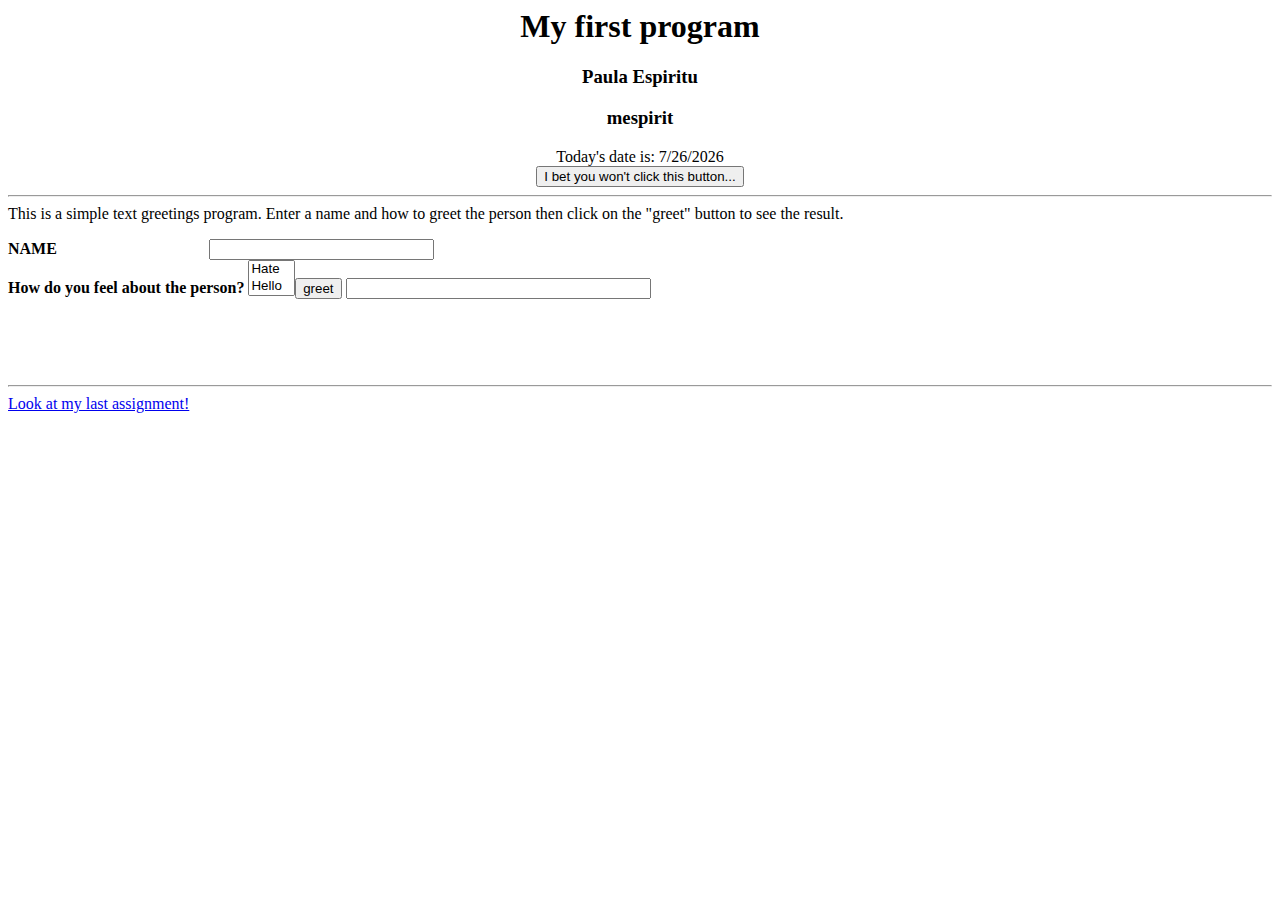
<file: CE3/First Program.html>
<html>
	<!-- THIS IS A COMMENT. It is merely for notes in the code. It does not affect the code. -->

	<!-- **********************************************
	If you have any questions about HTML tags,	W3 Schools has an
	excellent reference at: http://w3schools.com/tags/default.asp
	********************************************** -->
	
	<!--
		Requirements:
		x Replace "My name is" +50
		x Replace "My login is" +50
		x Replace "Click me!" +50
		x Replace "Good job!" +50
		x Add date script +100
		x Add two more form options +100
		x Add two more cases in my_function +100
		x Show two items in pull-down menu +100
		- Align left edge of textbox to menu +100
		x onMouseOver: pink +100
		x onMouseOut: blue +100
		x Replace "Place mouse.." with HW 2 Link Text +50
		x Replace URL with HW 2 LINK +50
		
		x EC: Add "HI THERE" link to hw2 +100
	
	-->

	<head>
		<title>First Program</title>
	</head>


	<center>
		<h1>My first program</h1>
		<h3>Paula Espiritu</h3>
		<h3>mespirit</h3>
    
    <script type="text/javascript">
		var mydate= new Date()
		var theyear=mydate.getFullYear()
		var themonth=mydate.getMonth()+1
		var thetoday=mydate.getDate()
		document.write("Today's date is: ")
		document.write(themonth+"/"+thetoday+"/"+theyear)
		</script>

	</center>

	<!-- **********************************************
	The following function will create a button on your page.  When the button is clicked, it will pop up a message.
	To edit the text on the button, edit the text following "value".  To edit the text in the pop up message, edit the text following "alert".
	*********************************************** -->

	<script>
		function myFunction()
		{
			alert("Ok, fine. You win.");
		}
	</script>

	
	<body>

		<center>
			<input type="button" onclick="myFunction()" value="I bet you won't click this button..." />
		</center>

		<hr> <!-- HR is command which draws a line across the screen -->

		This is a simple text greetings program.  Enter a name and how to greet the person
		then click on the "greet" button to see the result.		
		<P>


		<form name="MyForm">
		
			<b> NAME </b>  &nbsp;&nbsp;&nbsp;&nbsp;&nbsp;&nbsp;&nbsp;&nbsp;&nbsp;&nbsp;	<!-- &nbsp is a way of adding a space -->
			&nbsp;&nbsp;&nbsp;&nbsp;&nbsp;&nbsp;&nbsp;&nbsp;&nbsp;&nbsp;&nbsp;&nbsp;
			&nbsp;&nbsp;&nbsp;&nbsp;&nbsp;&nbsp;&nbsp;&nbsp;&nbsp;&nbsp;&nbsp;&nbsp;
			<!-- **********************************************
			Creates a text box of size 25 that allows you to input the name of a person.
			INPUT type = "text"
			*********************************************** -->
			<input name="name_of_person" size="25" type="text">

			
			<br> <!-- BR puts vertical space on the screen -->
			<b> How do you feel about the person? </b>

			
			<!-- *****************************************************
			Creates a pull-down menu of size 1 that allows you to select an option.
			Options are listed within.  You can add more options.
			****************************************************** -->
			<select name="my_menu" size="2">
				<option value="Hate_value">Hate</option>	<!-- shows word Hate in menu -->
				<option value="Hello_value">Hello</option>	<!-- shows word Hello in menu -->
                <option value="Hug_value">Hug</option>
				<option value="Smack_value">Smack</option
            </select>

			
			<pre> <!-- PRE puts pre formatted text on the screen. In this case, we are adding vertical space. -->




			</pre>

			
			<center>
			
				<!-- *********************************************************
				A button with the word greet will appear because of this call.
				The button when pushed will call the function "my_function"
				DO NOT MODIFY THIS
				********************************************************** -->
				<input name="greet_button" value="greet" onclick="this.form.the_result_of_the_greeting.value= my_function(
				this.form.name_of_person.value,
				this.form.my_menu.options[ this.form.my_menu.selectedIndex].value)" type="button">
				
				<!-- **********************************************
				Makes a text box of size 35 which receives the
				result of pushing the "greet" button
				*********************************************** -->
				<input name="the_result_of_the_greeting" size="35" type="text">


				<pre> <!-- PRE puts pre formatted text on the screen. In this case, we are adding vertical space. -->


				</pre>

				<hr> <!-- HR is command which draws a line across the screen -->
				
				<a href="http://people.ucsc.edu/~mespirit/ce3/index.html" 
					onMouseOver="document.bgColor='pink'; return true;"
					onMouseOut="document.bgColor='blue'; return true;">
					Look at my last assignment!
				</a>
				
			</center>

		</form>
	</body>


	<!-- LONG COMMENT ****************************************************
	When I press the greet button, I call the following function.
	In other words, this function runs when the greet button is pressed.
	
	DO NOT DELETE THIS FUNCTION
	
	You may modify as needed by adding to the function.

	FUNCTION: 	my_function(value1, value2)
	RESULT:  	returns a string of characters, stored in resulting_string
	ARGUMENT1:	value1 - Takes the name of a person
	ARGUMENT2: 	value2 - Takes the name of an operation
	****************************************************************** -->
	
	<script language="javascript">
		function my_function(value1, value2)
		{
			<!-- Start with an empty string called resulting_string. -->
			var resulting_string = "";

			<!-- If no name was given... -->
			if (value1 == "")
			{	
				<!-- store "WHO?" in resulting_string. -->
				resulting_string = "WHO?";
			}
			<!-- otherwise, if hello was selected in the menu... -->
			else if ( value2 == "Hello_value" )
			{
				<!-- store "Hello There" and the person's name in resulting_string. -->
				resulting_string = "Hello There " + value1;
			}
			<!-- Otherwise, if hello was selected in the menu... -->
			else if ( value2 == "Hate_value" )
			{	
				<!-- store "I don't like you" and the person's name in resulting_string. -->
				resulting_string = "I Don't Like You " + value1;
	      	}
			
			<!--  2 Extra Options -->
			else if (x == "Hug_value"){
				resulting_string = "You are about to be hugged "+value1;
			}
			else if(y == "Smack_value"){
				resulting_string = "You better run because I will smack you, "+value1;
			}
			
			<!-- Otherwise, if nothing above happens... -->
			else
			{	
				<!-- store "ERROR HAS OCURRED" in resulting_string (because something should have happened before this). -->
				resulting_string = "ERROR HAS OCCURRED";
			}

			<!-- Finally, return whatever was stored in resulting_string. -->
			return resulting_string;
		}
	</script>

</html>
</file>
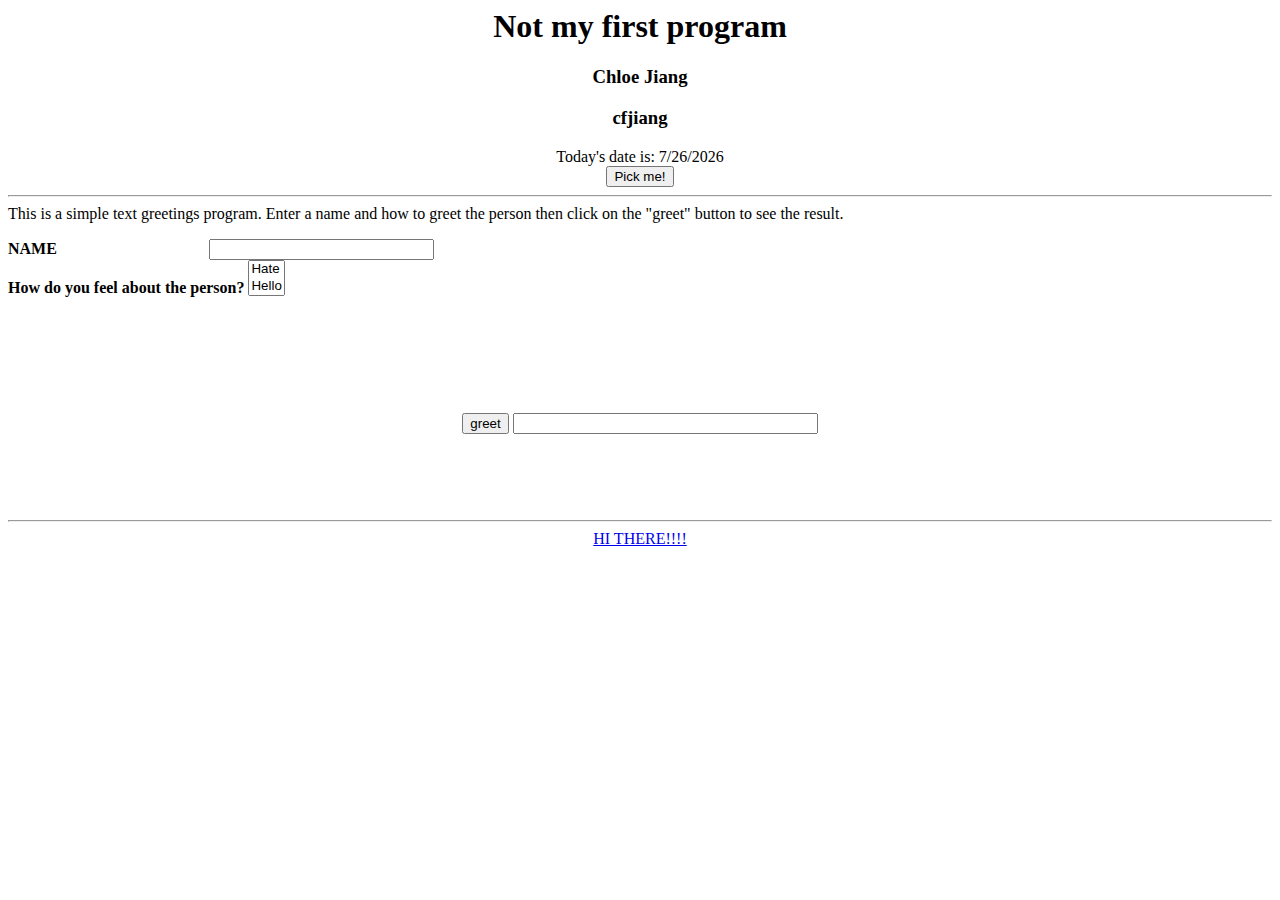
<file: CE3/hello_java.html>
<html>
	<!-- THIS IS A COMMENT. It is merely for notes in the code. It does not affect the code. -->

	<!-- **********************************************
	If you have any questions about HTML tags,	W3 Schools has an
	excellent reference at: http://w3schools.com/tags/default.asp
	********************************************** -->

	<head>
        <title>First Program: HTML EDITTING!!!</title>
	</head>


	<center>
		<h1>Not my first program</h1>
		<h3>Chloe Jiang </h3>
		<h3>cfjiang </h3>

	<!-- **********************************************
	The following 8 lines of javascript will display the current date.  But the script is embedded in a comment,
	so javascript won't pay any attention to it.

	You need to remove the symbols that indicate the beginning of this comment and
	the symbols that indicate the end of this comment.

	Pay close attention: a comment begins with a less-than symbol, an exclamation point, and two dashes.  It ends with
	two dashes and a greater-than symbol.
	*********************************************** -->
<script type="text/javascript">
		var mydate= new Date()
		var theyear=mydate.getFullYear()
		var themonth=mydate.getMonth()+1
		var thetoday=mydate.getDate()
		document.write("Today's date is: ")
		document.write(themonth+"/"+thetoday+"/"+theyear)
</script>

	</center>

	<!-- **********************************************
	The following function will create a button on your page.  When the button is clicked, it will pop up a message.
	To edit the text on the button, edit the text following "value".  To edit the text in the pop up message, edit the text following "alert".
	*********************************************** -->

	<script>
		function myFunction()
		{
			alert("Thanks for picking me!");
		}
	</script>

	
	<body>

		<center>
			<input type="button" onclick="myFunction()" value="Pick me!" />
		</center>

		<hr> <!-- HR is command which draws a line across the screen -->

		This is a simple text greetings program.  Enter a name and how to greet the person
		then click on the "greet" button to see the result.
		
		<P>


		<form name="MyForm">
		
			<b> NAME </b> &nbsp;&nbsp;&nbsp;&nbsp;&nbsp;&nbsp;&nbsp;&nbsp;&nbsp;&nbsp;	<!-- &nbsp is a way of adding a space -->
			&nbsp;&nbsp;&nbsp;&nbsp;&nbsp;&nbsp;&nbsp;&nbsp;&nbsp;&nbsp;&nbsp;&nbsp;
			&nbsp;&nbsp;&nbsp;&nbsp;&nbsp;&nbsp;&nbsp;&nbsp;&nbsp;&nbsp;&nbsp;&nbsp;	<!-- &nbsp is a way of adding a space -->

			<!-- **********************************************
			Creates a text box of size 25 that allows you to input the name of a person.
			INPUT type = "text"
			*********************************************** -->
			<input name="name_of_person" size="25" type="text">

			
			<br> <!-- BR puts vertical space on the screen -->

			<b> How do you feel about the person? </b>

			
			<!-- *****************************************************
			Creates a pull-down menu of size 1 that allows you to select an option.
			Options are listed within.  You can add more options.
			****************************************************** -->
			<select name="my_menu" size="2">
				<option value="Hate_value">Hate</option>	<!-- shows word Hate in menu -->
				<option value="Hello_value">Hello</option>	<!-- shows word Hello in menu -->
                <option value="Love_value">Love</option>	<!-- shows word Love in menu -->
                <option value="Like_value">Like</option>	<!-- shows word Hello in menu -->
			</select>

			
			<pre> <!-- PRE puts pre formatted text on the screen. In this case, we are adding vertical space. -->




			</pre>

			
			<center>
			
				<!-- *********************************************************
				A button with the word greet will appear because of this call.
				The button when pushed will call the function "my_function"
				DO NOT MODIFY THIS
				********************************************************** -->
				<input name="greet_button" value="greet" onclick="this.form.the_result_of_the_greeting.value= my_function(
				this.form.name_of_person.value,
				this.form.my_menu.options[ this.form.my_menu.selectedIndex].value)" type="button">
				
				<!-- **********************************************
				Makes a text box of size 35 which receives the
				result of pushing the "greet" button
				*********************************************** -->
				<input name="the_result_of_the_greeting" size="35" type="text">


				<pre> <!-- PRE puts pre formatted text on the screen. In this case, we are adding vertical space. -->


				</pre>

				<hr> <!-- HR is command which draws a line across the screen -->
				
				<a href="http://people.ucsc.edu/~cfjiang/assignment2.html" 
					onMouseOver="document.bgColor='pink'; return true;"
					onMouseOut="document.bgColor='blue'; return true;">
					HI THERE!!!!
				</a>
				
			</center>

		</form>
	</body>


	<!-- LONG COMMENT ****************************************************
	When I press the greet button, I call the following function.
	In other words, this function runs when the greet button is pressed.
	
	DO NOT DELETE THIS FUNCTION
	
	You may modify as needed by adding to the function.

	FUNCTION: 	my_function(value1, value2)
	RESULT:  	returns a string of characters, stored in resulting_string
	ARGUMENT1:	value1 - Takes the name of a person
	ARGUMENT2: 	value2 - Takes the name of an operation
	****************************************************************** -->
	
	<script language="javascript">
		function my_function(value1, value2)
		{
			<!-- Start with an empty string called resulting_string. -->
			var resulting_string = "";

			<!-- If no name was given... -->
			if (value1 == "")
			{	
				<!-- store "WHO?" in resulting_string. -->
				resulting_string = "WHO?";
			}
			<!-- otherwise, if hello was selected in the menu... -->
			else if ( value2 == "Hello_value" )
			{
				<!-- store "Hello There" and the person's name in resulting_string. -->
				resulting_string = "Hello There " + value1;
			}
			<!-- Otherwise, if hello was selected in the menu... -->
			else if ( value2 == "Hate_value" )
			{	
				<!-- store "I don't like you" and the person's name in resulting_string. -->
				resulting_string = "I Don't Like You " + value1;
	      	}
            else if (value2 == "Love_value")
                {
                    <!-- store "I love you" and the person's name in resulting_string. -->
				resulting_string = "I love You " + value1;
                }
            else if (value2 == "Like_value")
                {
                    <!-- store "I like you" and the person's name in resulting_string. -->
				resulting_string = "I like You " + value1;
                }
            
			<!-- Otherwise, if nothing above happens... -->
			else
			{	
				<!-- store "ERROR HAS OCURRED" in resulting_string (because something should have happened before this). -->
				resulting_string = "ERROR HAS OCCURRED";
			}

			<!-- Finally, return whatever was stored in resulting_string. -->
			return resulting_string;
		}
	</script>

</html>
</file>
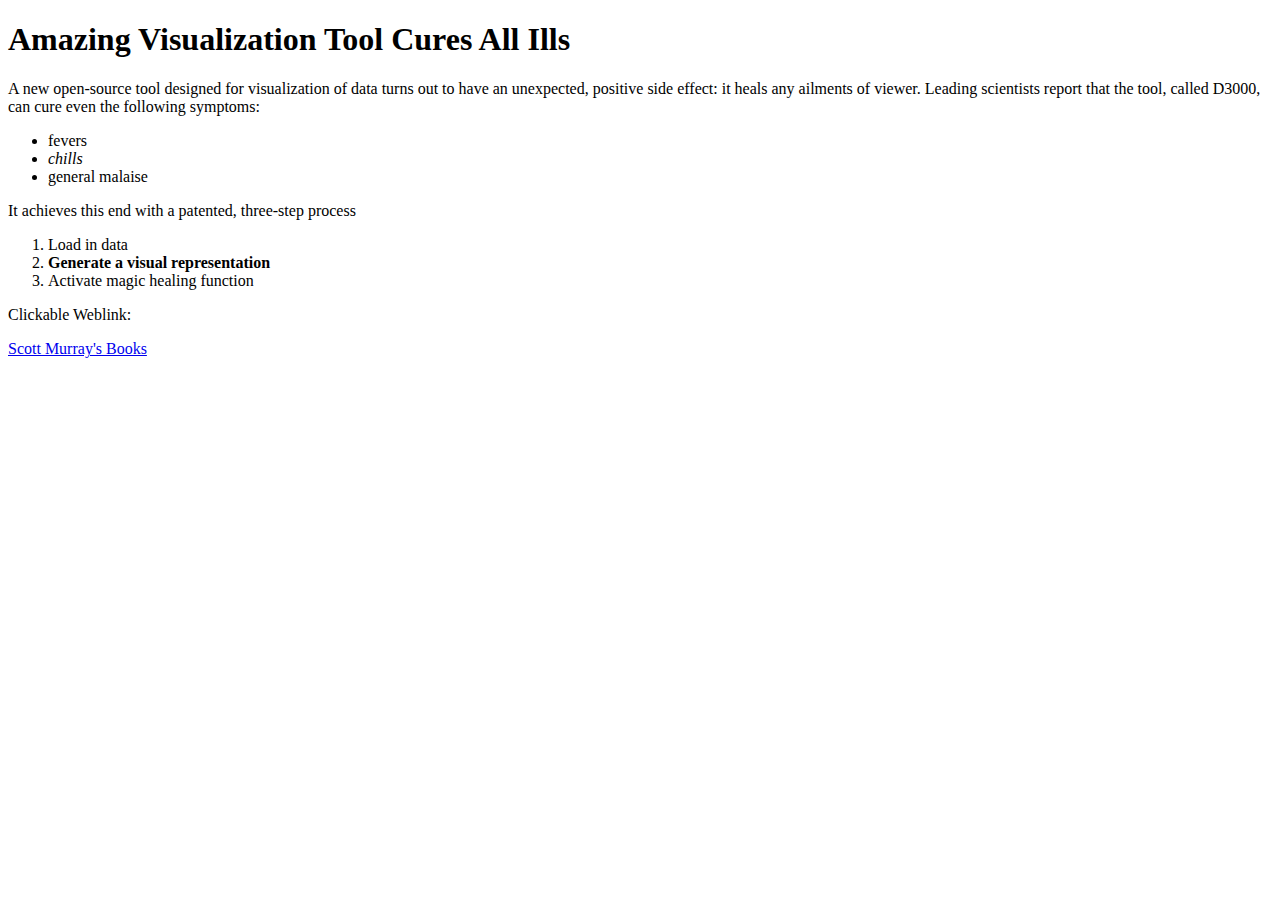
<file: CS165/AmazingExample.html.html>
<!DOCTYPE html>
<html>
    <head>
        <title>Amazing Example</title>
    </head>
    <body>
        <h1>Amazing Visualization Tool Cures All Ills</h1>
        <p>A new open-source tool designed for visualization of data turns out to have an unexpected, positive side effect: it heals any ailments of viewer. Leading scientists report that the tool, called D3000, can cure even the following symptoms:</p>
        <ul>
            <li>fevers</li>
            <li><i>chills</i></li>
            <li>general malaise</li>
        </ul>
        <p>It achieves this end with a patented, three-step process</p>
        <ol>
            <li>Load in data</li>
            <li><b>Generate a visual representation</b></li>
            <li>Activate magic healing function</li>
        </ol>
       <p>Clickable Weblink:</p> <a href="http://chimera.labs.oreilly.com/books/1230000000345/index.html">Scott Murray's Books</a>
    </body>
</html>
</file>
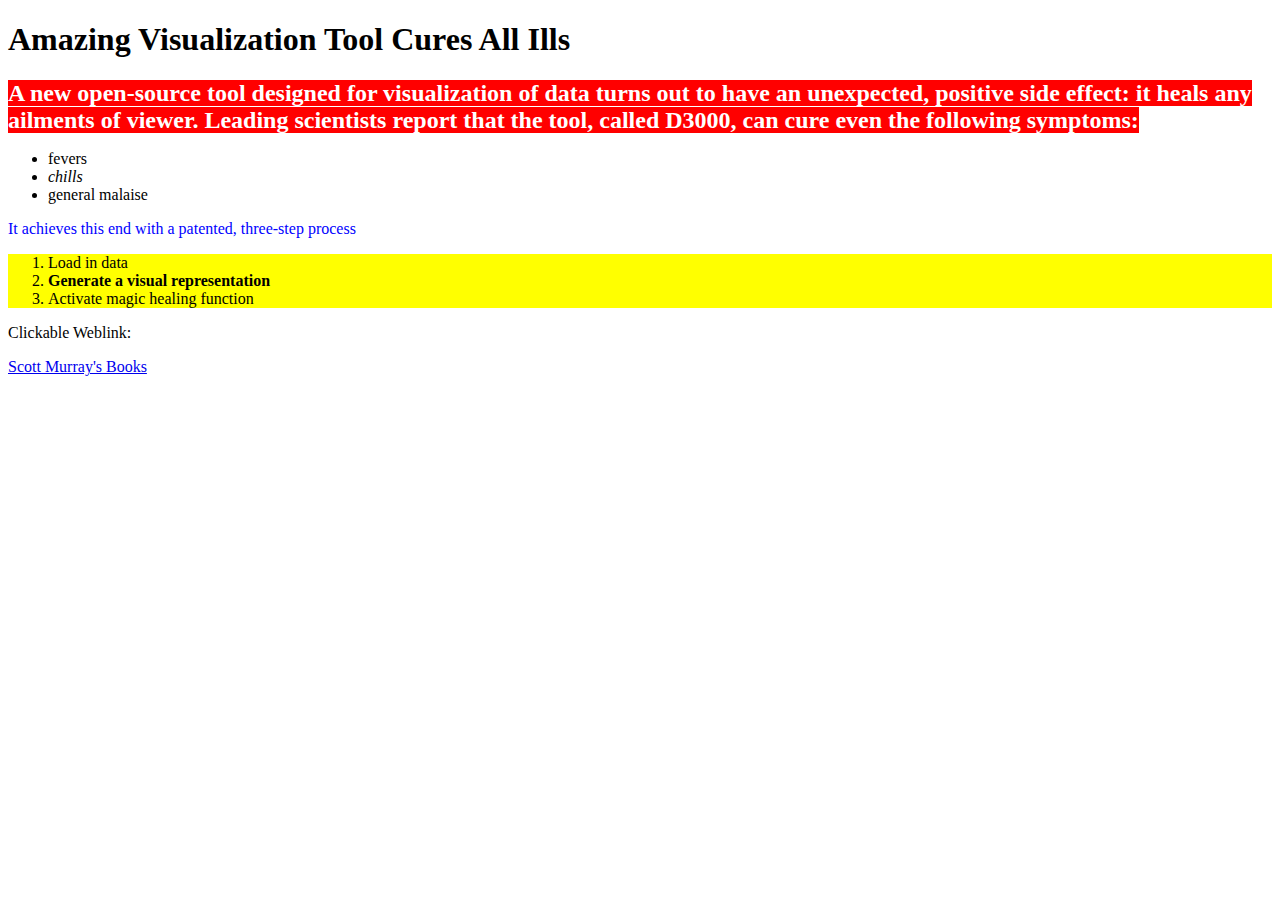
<file: CS165/AmazingExampleCSS.html>
<!DOCTYPE html>
<html>
    <head>
        <title>Amazing Example</title>
        <style type="text/css">
                p1 { 
                    font-size: 24px;
                    font-weight: bold;
                    background-color: red;
                    color: white;
                }
            ol {
                    color: black;
                    background-color: yellow;
                }
        </style>
    </head>
    <body>
        <h1>Amazing Visualization Tool Cures All Ills</h1>
        <p1>A new open-source tool designed for visualization of data turns out to have an unexpected, positive side effect: it heals any ailments of viewer. Leading scientists report that the tool, called D3000, can cure even the following symptoms:</p1>
        <ul>
            <li>fevers</li>
            <li><i>chills</i></li>
            <li>general malaise</li>
        </ul>
        <p style="color: blue;">It achieves this end with a patented, three-step process</p>
        <ol>
            <li>Load in data</li>
            <li><b>Generate a visual representation</b></li>
            <li>Activate magic healing function</li>
            </ol>
       <p>Clickable Weblink:</p> <a href="http://chimera.labs.oreilly.com/books/1230000000345/index.html">Scott Murray's Books</a>
    </body>
</html>
</file>
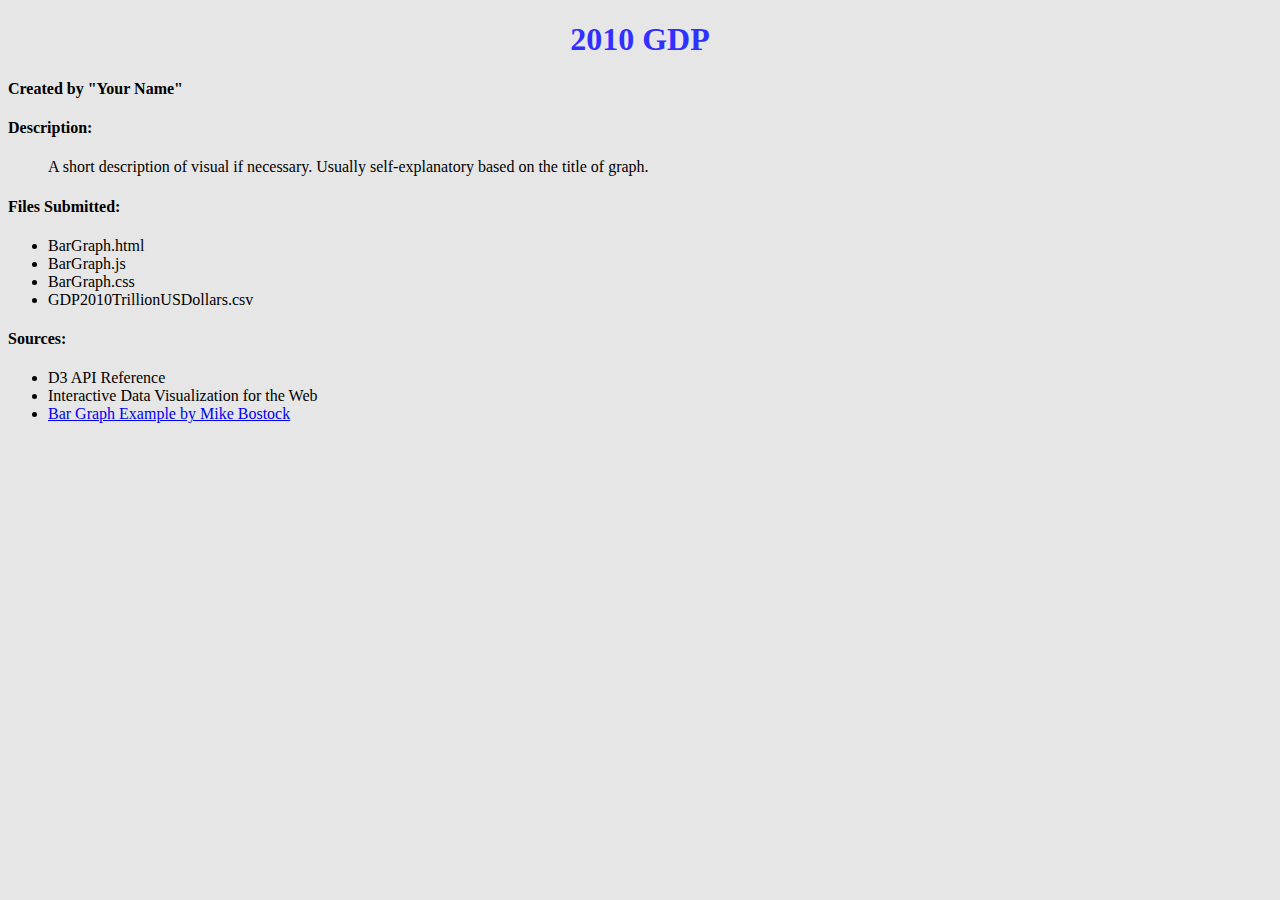
<file: CS165/BarGraph.html>
<!DOCTYPE html>
<html> 
    
  <head>
    <!-- Meta Tag -->
    <meta charset="utf-8">
    <!-- CSS Stylesheet -->
    <link rel="stylesheet" type="text/css" href="BarGraph.css">  
    <!-- D3.js Source -->
    <script type= "text/javascript" src="http://d3js.org/d3.v3.min.js"></script> 
  </head>
    
  <body>
    <h1 style = "text-align:center; color:#3030FF"><bold>2010 GDP</bold></h1>
    <!-- Your D3.js code for making a Bar Graph -->
    <script type="text/javascript" src="BarGraph.js"></script>     
    <!-- Submission Info -->
    <h4>Created by "Your Name"</h4>
      
    <h4>Description:</h4>
    <p> A short description of visual if necessary. Usually self-explanatory based on the title of graph.</p>
    <!-- Create a list using <ul> and <li> tag -->   
    <h4>Files Submitted:</h4>
    <ul>
      <li>BarGraph.html</li>
      <li>BarGraph.js</li>
      <li>BarGraph.css</li>
      <li>GDP2010TrillionUSDollars.csv</li>
    </ul>
      
    <h4> Sources: </h4>
    <ul>
      <li>D3 API Reference</li>
      <li>Interactive Data Visualization for the Web</li>
      <li><a href="http://bost.ocks.org/mike/bar/3/" target = "_blank"> Bar Graph Example by Mike Bostock</a></li>
    </ul>
  </body>
    
</html>
</file>
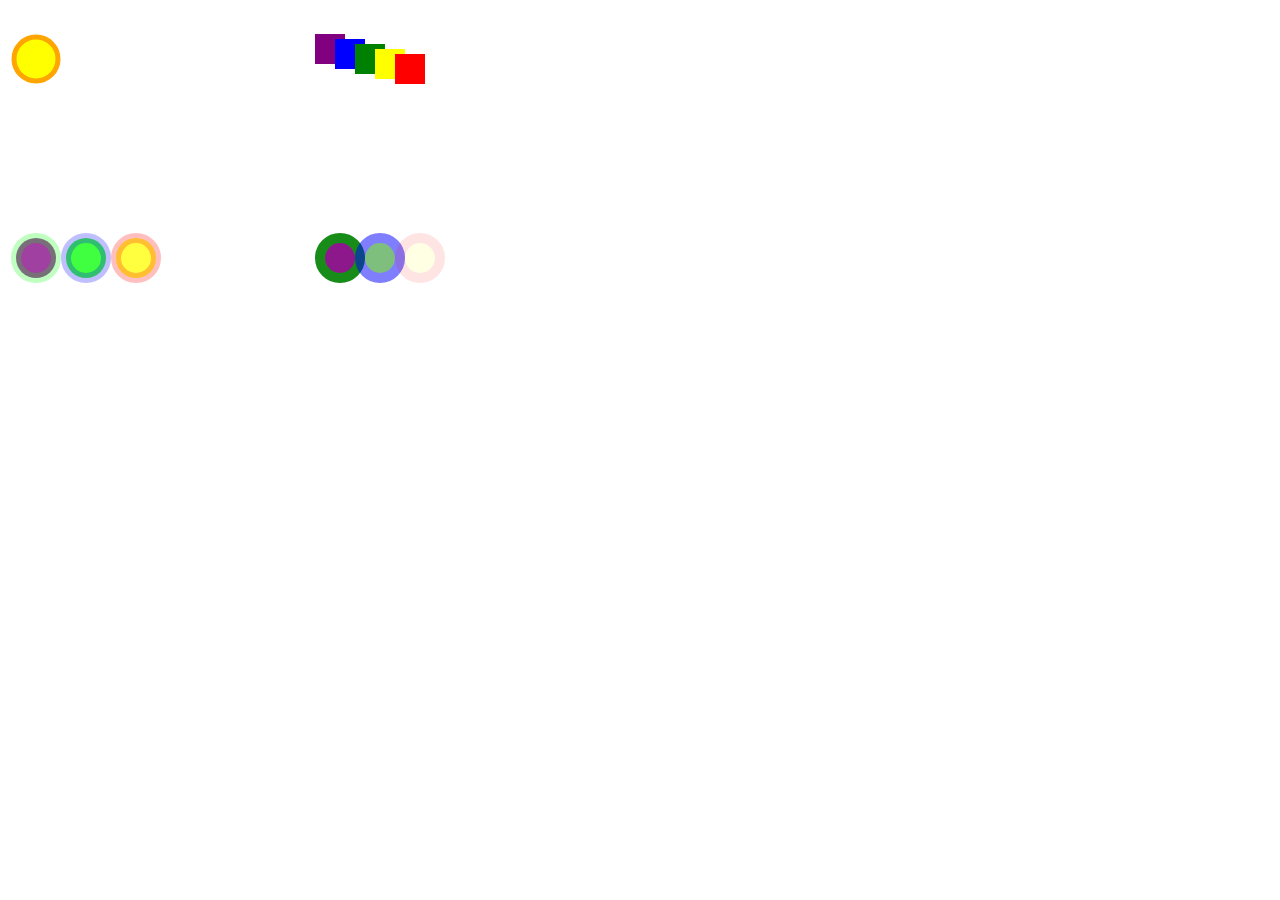
<file: CS165/Circles.html>
<head>
    <script type=”text/javascript” src="http://d3js.org/de.v3.min.js"></script>
</head>

<body>
    <table width=400 height=400>
        <tr>
        <td width=200>
        <svg>
            <circle cx="25" cy="25" r="22" fill="yellow" stroke="orange" stroke-width="5" />
        </svg>
        </td>

        <td width=200>
        <svg>
            <rect x="0" y="0" width="30" height="30" fill="purple" />
            <rect x="20" y="5" width="30" height="30" fill="blue" />
            <rect x="40" y="10" width="30" height="30" fill="green" />
            <rect x="60" y="15" width="30" height="30" fill="yellow" />
            <rect x="80" y="20" width="30" height="30" fill="red" />
        </svg>
        </td>
        </tr>

        <tr>
        <td width=200>
        <svg>
            <circle cx="25" cy="25" r="20" fill="rgba(128, 0, 128, 0.75)" stroke="rgba(0, 255, 0, 0.25)" stroke-width="10" />
            <circle cx="75" cy="25" r="20" fill="rgba(0, 255, 0, 0.75)" stroke="rgba(0, 0, 255, 0.25)" stroke-width="10" />
            <circle cx="125" cy="25" r="20" fill="rgba(255, 255, 0, 0.75)" stroke="rgba(255, 0, 0, 0.25)" stroke-width="10" />
        </svg>
        </td>

        <td width=200>
        <svg>
            <circle cx="25" cy="25" r="20" fill="purple" stroke="green" stroke-width="10" opacity="0.9" />
            <circle cx="65" cy="25" r="20" fill="green" stroke="blue" stroke-width="10" opacity="0.5" />
            <circle cx="105" cy="25" r="20" fill="yellow" stroke="red" stroke-width="10" opacity="0.1" />
        </svg>
        </td>
        </tr>
    </table>
</body>
</file>
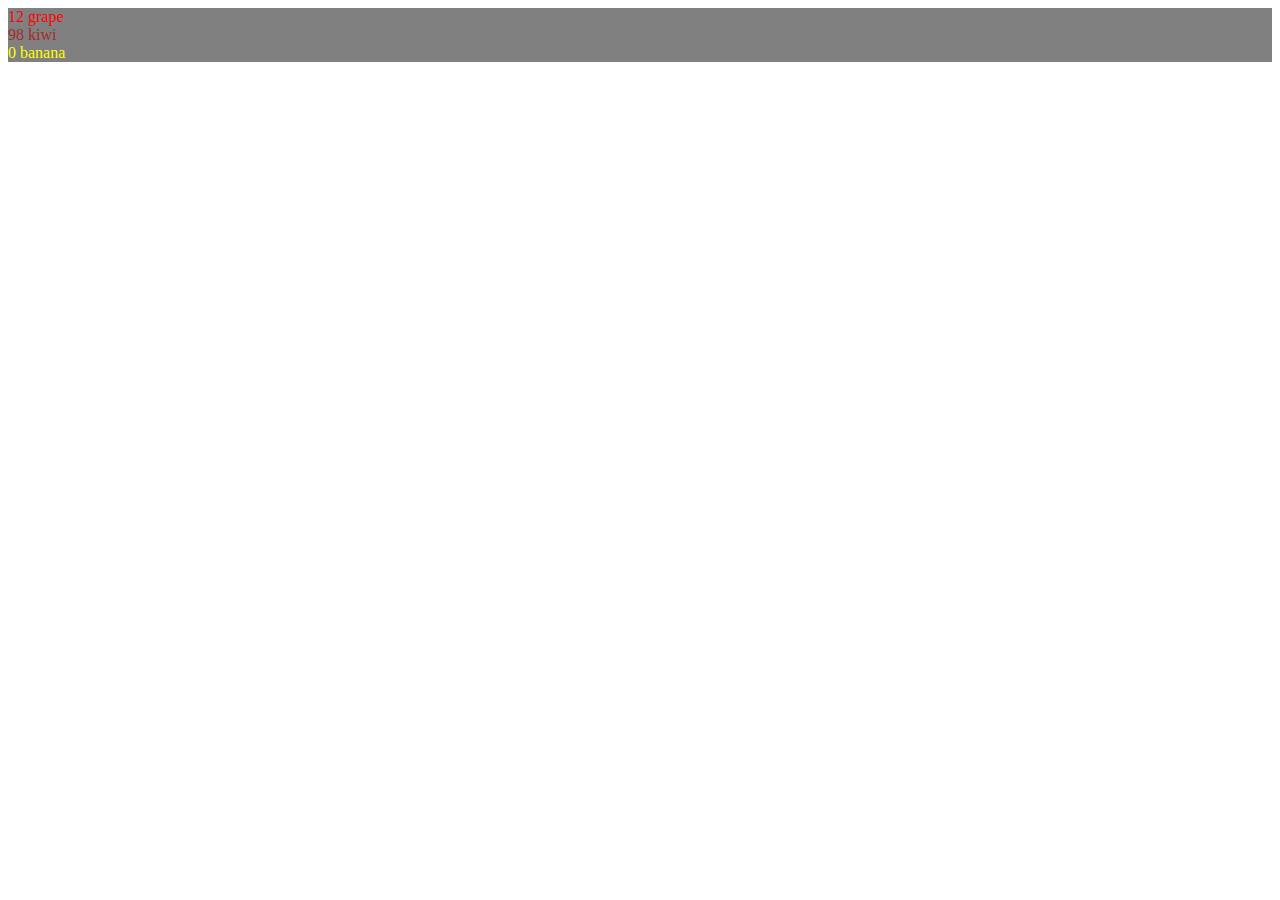
<file: CS165/fruit.html>
<!--Chloe Jiang
Helped by Alex Swift -->

<html>

<head>
    <title>Fruits</title>
</head>
    
<body>
    
    <p>
        <div id = 0></div>
        <div id = 1></div>
        <div id = 2></div>
    </p>
    
   <!-- <a id="grapequantity"></a> 
    <a id="grapekind"></a><br>
    <a id="kiwiquantity"></a> 
    <a id="kiwikind"></a><br>
    <a id="bananaquantity"></a> 
    <a id="bananakind"></a> -->
    
    <script type="text/javascript">
        var fruits = [
            {
                kind: "grape",
                color: "red",
                quantity: 12,
                tasty: true
            },
            {
                kind: "kiwi",
                color: "brown",
                quantity: 98,
                tasty: true
            },
            {
                kind: "banana",
                color: "yellow",
                quantity: 0,
                tasty: true
            }
        ];
        for(var i = 0; i < fruits.length; i++){
            var fruit = fruits[i];
            document.getElementById(i).innerHTML = fruit.quantity + " " + fruit.kind;
            document.getElementById(i).style.color= fruit.color;
            document.getElementById(i).style.backgroundColor = "gray";
                                     
        }
    </script>

</body>

</html>
</file>
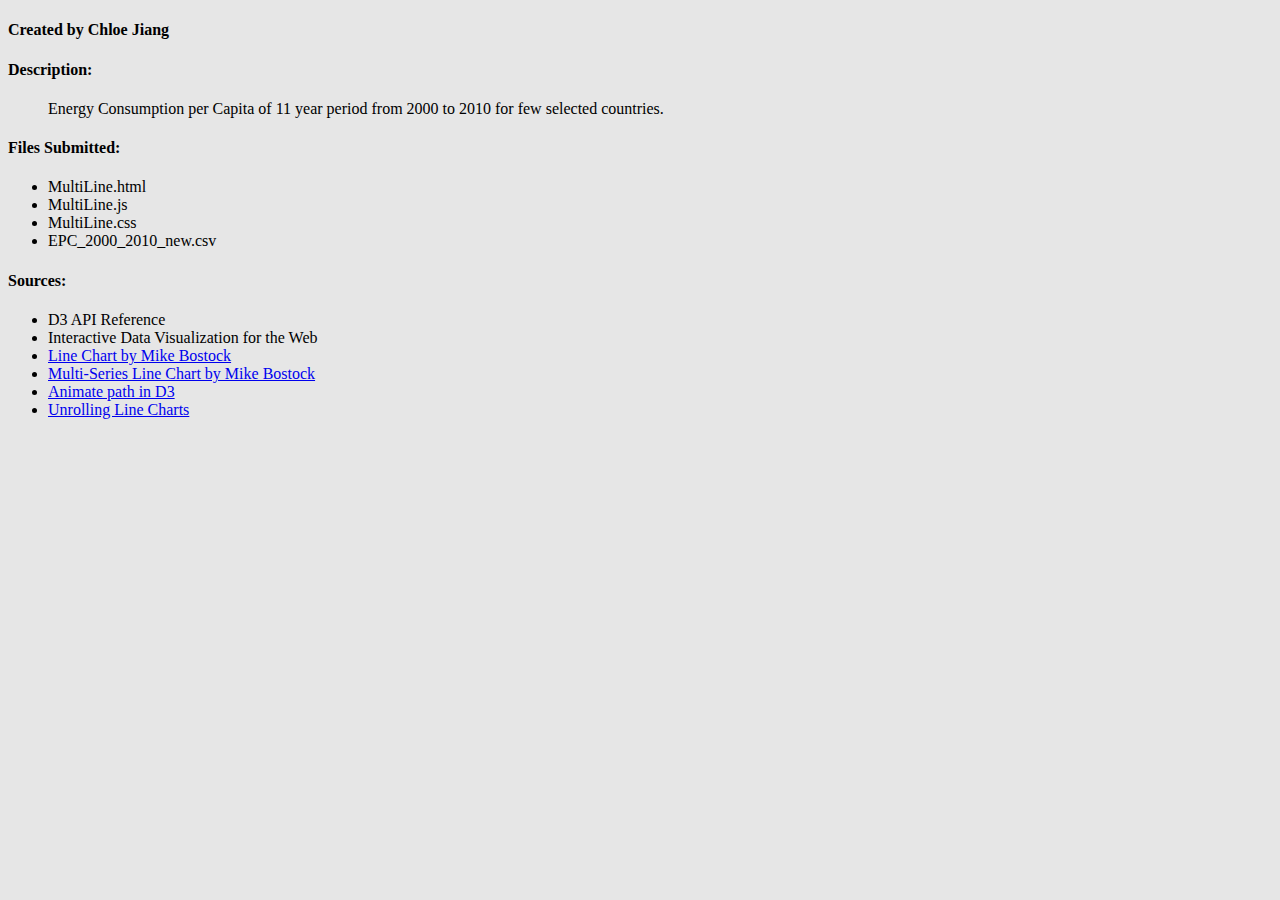
<file: CS165/Multiline/MultiLine.html>
<!DOCTYPE html>
<html> 
    
  <head>
    <!-- Meta Tag -->
    <meta charset="utf-8">
    <!-- CSS Stylesheet -->
    <link rel="stylesheet" type="text/css" href="MultiLine.css">  
    <!-- D3.js Source -->
    <script type= "text/javascript" src="http://d3js.org/d3.v3.min.js"></script> 
  </head>
    
  <body>
    <!-- Your D3.js code for making a Bar Graph -->
    <script type="text/javascript" src="MultiLine.js"></script>
	
    <!-- Submission Info -->
    <h4>Created by Chloe Jiang</h4>
      
    <h4>Description:</h4>
    <p>Energy Consumption per Capita of 11 year period from 2000 to 2010 for few selected countries.</p>
    <!-- Create a list using <ul> and <li> tag -->   
    <h4>Files Submitted:</h4>
    <ul>
      <li>MultiLine.html</li>
      <li>MultiLine.js</li>
      <li>MultiLine.css</li>
      <li>EPC_2000_2010_new.csv</li>
    </ul>
      
    <h4> Sources: </h4>
    <ul>
      <li>D3 API Reference</li>
      <li>Interactive Data Visualization for the Web</li>
      <li><a href="http://bl.ocks.org/mbostock/3883245" target = "_blank"> Line Chart by Mike Bostock</a></li>
      <li><a href="http://bl.ocks.org/mbostock/3884955" target = "_blank"> Multi-Series Line Chart by Mike Bostock</a></li>
      <li><a href="http://bl.ocks.org/duopixel/4063326" target = "_blank">Animate path in D3 </a></li>
      <li><a href="http://big-elephants.com/2014-06/unrolling-line-charts-d3js/" target = "_blank">Unrolling Line Charts</a></li>
    </ul>
  </body>
    
</html>
</file>
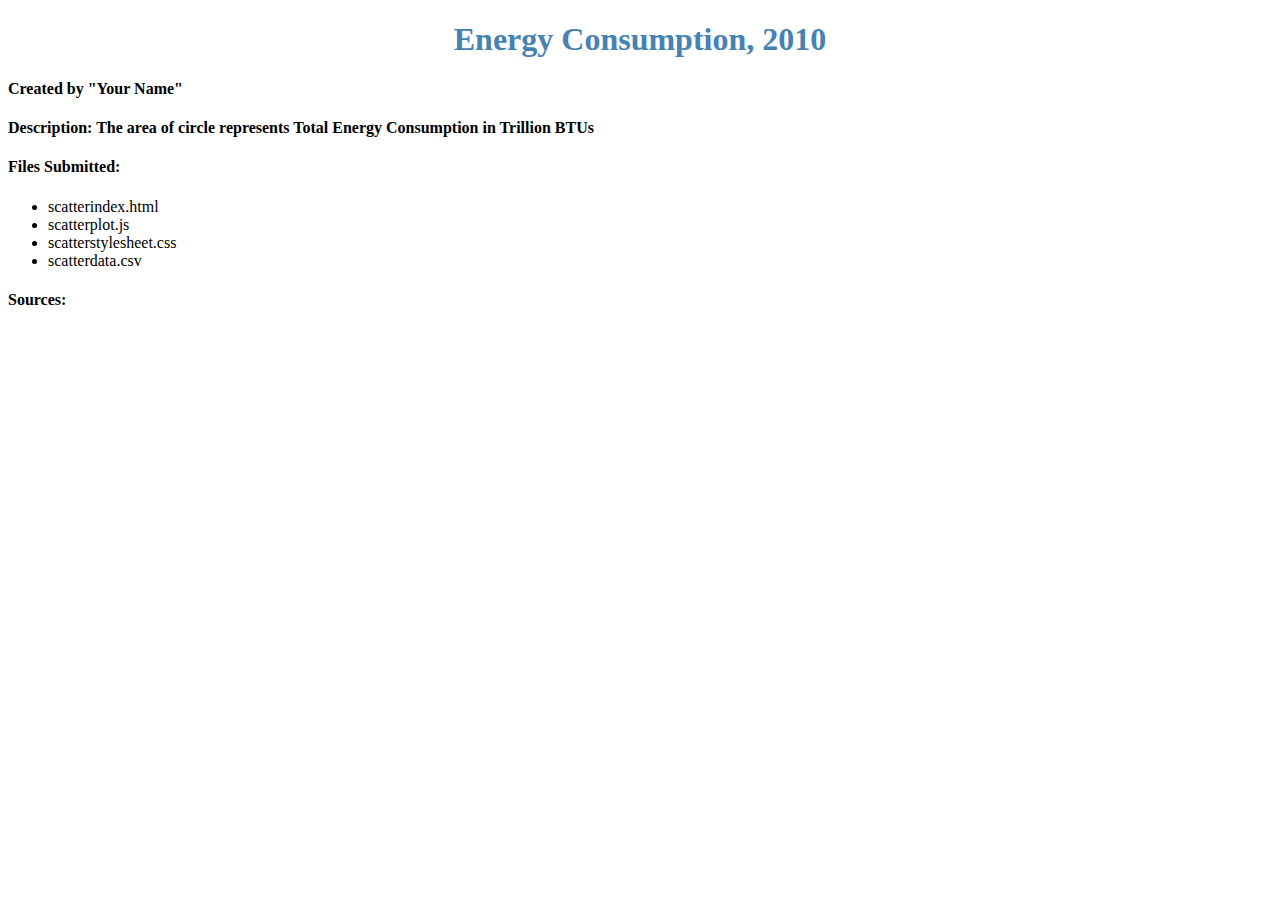
<file: CS165/Scatterplot/scatterindex (1).html>
<!DOCTYPE html>
<html> 
  <head>
    <!-- Meta Tag -->
    <meta charset="utf-8">
    <title>D3 Zoomable Scatterplot</title>
    <!-- CSS Stylesheet -->
    <link rel="stylesheet" type="text/css" href="scatterstylesheet.css">
    <!-- D3.js Source -->
    <script type= "text/javascript" src="http://d3js.org/d3.v3.min.js"></script>       
  </head>
  <body>
    <h1 style = "text-align:center; color:steelblue"><bold> Energy Consumption, 2010 </bold></h1>
    <!-- Your D3.js code for making a Bar Graph -->
    <script type="text/javascript" src="scatterplot.js"></script>
    <!-- Submission Info -->
    <h4>Created by "Your Name" </h4>
      
    <h4>Description: The area of circle represents Total Energy Consumption in Trillion BTUs</h4>
   
    <!-- Create a list using <ul> and <li> tag -->   
    <h4>Files Submitted:</h4>
    
    <ul>
      <li>scatterindex.html</li>
      <li>scatterplot.js</li>
      <li>scatterstylesheet.css</li>
      <li>scatterdata.csv</li>
    </ul>
      
    <h4> Sources: </h4>
      
      
      
  </body>
</html>
</file>
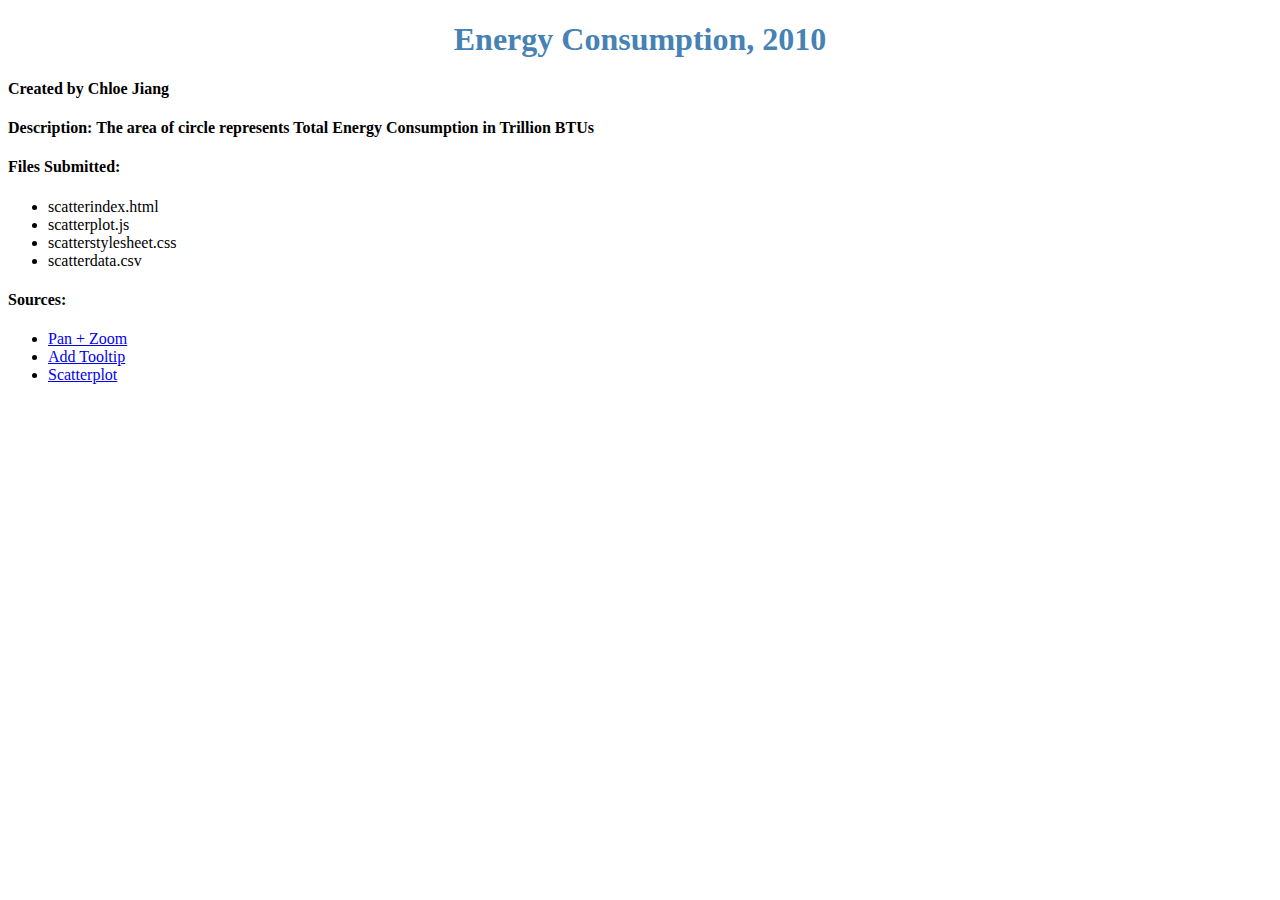
<file: CS165/Scatterplot/scatterindex.html>
<!DOCTYPE html>
<html> 
  <head>
    <!-- Meta Tag -->
    <meta charset="utf-8">
    <title>D3 Zoomable Scatterplot</title>
    <!-- CSS Stylesheet -->
    <link rel="stylesheet" type="text/css" href="scatterstylesheet.css">
    <!-- D3.js Source -->
    <script type= "text/javascript" src="http://d3js.org/d3.v3.min.js"></script>       
  </head>
  <body>
    <h1 style = "text-align:center; color:steelblue"><bold> Energy Consumption, 2010 </bold></h1>
    <!-- Your D3.js code for making a Bar Graph -->
    <script type="text/javascript" src="scatterplot.js"></script>
    <!-- Submission Info -->
    <h4>Created by Chloe Jiang </h4>
      
    <h4>Description: The area of circle represents Total Energy Consumption in Trillion BTUs</h4>
   
    <!-- Create a list using <ul> and <li> tag -->   
    <h4>Files Submitted:</h4>
    
    <ul>
      <li>scatterindex.html</li>
      <li>scatterplot.js</li>
      <li>scatterstylesheet.css</li>
      <li>scatterdata.csv</li>
    </ul>
      
    <h4> Sources: </h4>
    <ul>
        <li><a href="http://bl.ocks.org/mbostock/3892919" target="_blank">Pan + Zoom</a></il>
        <li><a href="http://www.d3noob.org/2013/01/adding-tooltips-to-d3js-graph.html" target="_blank">Add Tooltip</a></il>
    <li><a href="https://bl.ocks.org/mbostock/3887118" target="_blank">Scatterplot</a></il>
    </ul>
     
  </body>
</html>
</file>
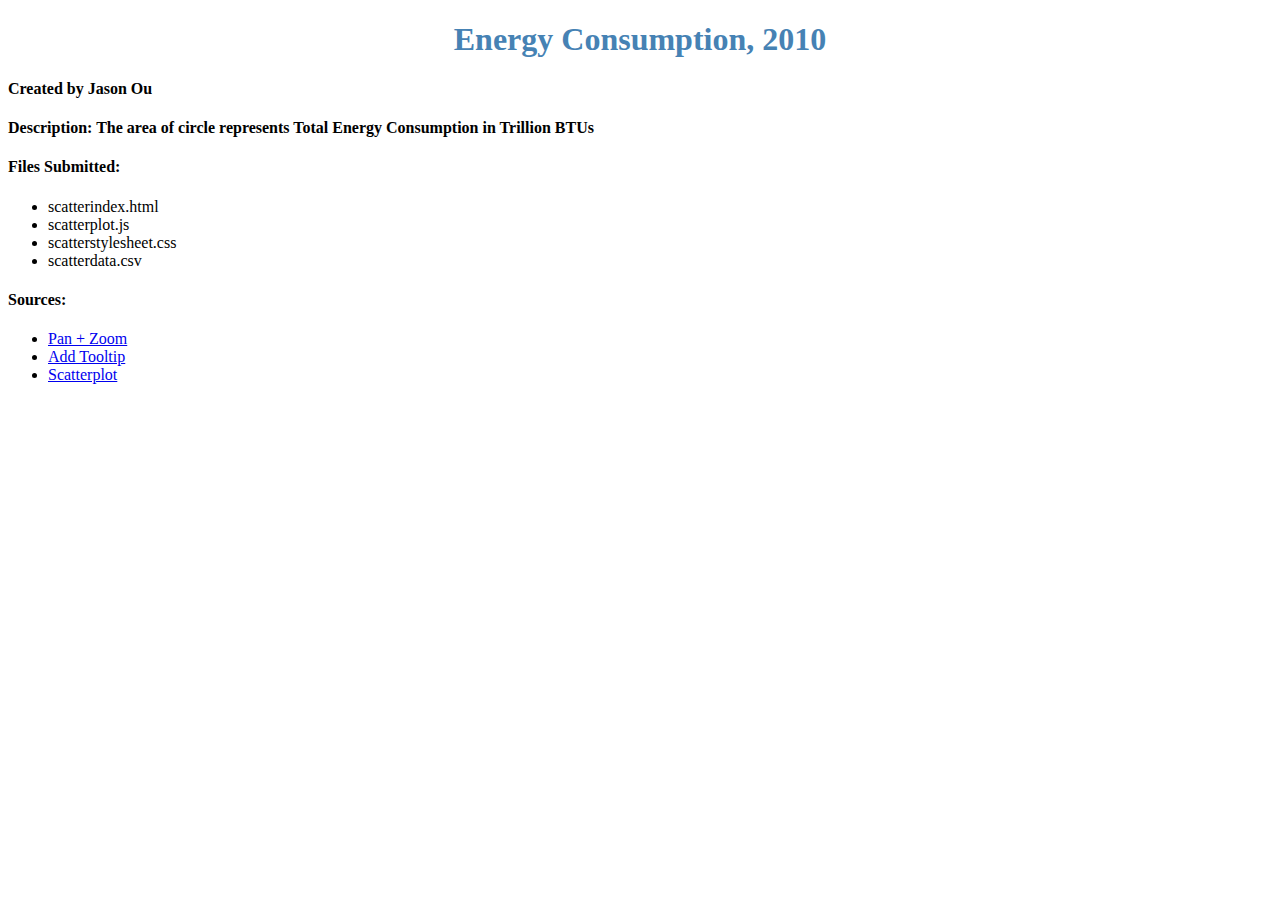
<file: CS165/Scatterplot/scatterplot.html>
<!DOCTYPE html>
<html> 
  <head>
    <!-- Meta Tag -->
    <meta charset="utf-8">
    <title>D3 Zoomable Scatterplot</title>
    <!-- CSS Stylesheet -->
    <link rel="stylesheet" type="text/css" href="scatterstylesheet.css">
    <!-- D3.js Source -->
    <script type= "text/javascript" src="http://d3js.org/d3.v3.min.js"></script>       
  </head>
  <body>
    <h1 style = "text-align:center; color:steelblue"><bold> Energy Consumption, 2010 </bold></h1>
    <!-- Your D3.js code for making a Bar Graph -->
    <script type="text/javascript" src="scatterplot.js"></script>
    <!-- Submission Info -->
    <h4>Created by Jason Ou </h4>
      
    <h4>Description: The area of circle represents Total Energy Consumption in Trillion BTUs</h4>
   
    <!-- Create a list using <ul> and <li> tag -->   
    <h4>Files Submitted:</h4>
    
    <ul>
      <li>scatterindex.html</li>
      <li>scatterplot.js</li>
      <li>scatterstylesheet.css</li>
      <li>scatterdata.csv</li>
    </ul>
      
    <h4> Sources: </h4>
    <ul>
        <li><a href="http://bl.ocks.org/mbostock/3892919" target="_blank">Pan + Zoom</a></il>
        <li><a href="http://www.d3noob.org/2013/01/adding-tooltips-to-d3js-graph.html" target="_blank">Add Tooltip</a></il>
        <li><a href="https://bl.ocks.org/mbostock/3887118" target="_blank">Scatterplot</a></il>
    </ul>
     
  </body>
</html>
</file>
<file: CS165/BarGraph.css>
body{
    background-color: #E6E6E6;
}

p{
    text-indent: 40px;
}

.axis path,
.axis line {
    fill: none;
    stroke: #000;
    shape-rendering: crispEdges;
}

.axis text{
    font: Times;
    font-size: 12px;
    font-weight: bold;
}
</file>
<file: CS165/Multiline/MultiLine.css>
body {
    background-color: #E6E6E6;
    font: 10px
}

p {
    text-indent: 40px;
}

.axis path,
.axis line {
  fill: none;
  stroke: #000;
  shape-rendering: crispEdges;
}

.line {
  fill: none;
  stroke: steelblue;
  stroke-width: 1.5px;
}

.x.axis path {
  display: none;
}


.grid .tick {
    stroke: #000;
    stroke-opacity: 0.2;
    shape-rendering: crispEdges;
}

.grid path {
    stroke-width: 1;
    stroke: #000;
}
</file>
<file: CS165/Scatterplot/scatterstylesheet.css>
body {
  fontfamily: sans-serif;
  color: #000;
}

.axis path,
.axis line {
  fill: none;
  stroke: #000;
  shape-rendering: crispEdges;  
  
}

.axis text{
  font-family: sans-serif;
  font-size: 11px;
}

.dot {
  opacity: .6;
}

text {
    stroke: black;
    stroke-width: 0.5px;
    fill: #000000;
    font-size: .7em;
    font-family:sans-serif;
}

.label {
    fill: "black";
}

div.tooltip {   
  position: absolute;           
  text-align: center;           
  width: 200px;                  
  height: 65px;                 
  padding: 2px;             
  font: 12px sans-serif;        
  background: lightcyan;   
  border: 0px;      
  border-radius: 8px;           
  pointer-events: none;         
}

//Add Tooltip Style here
</file>
